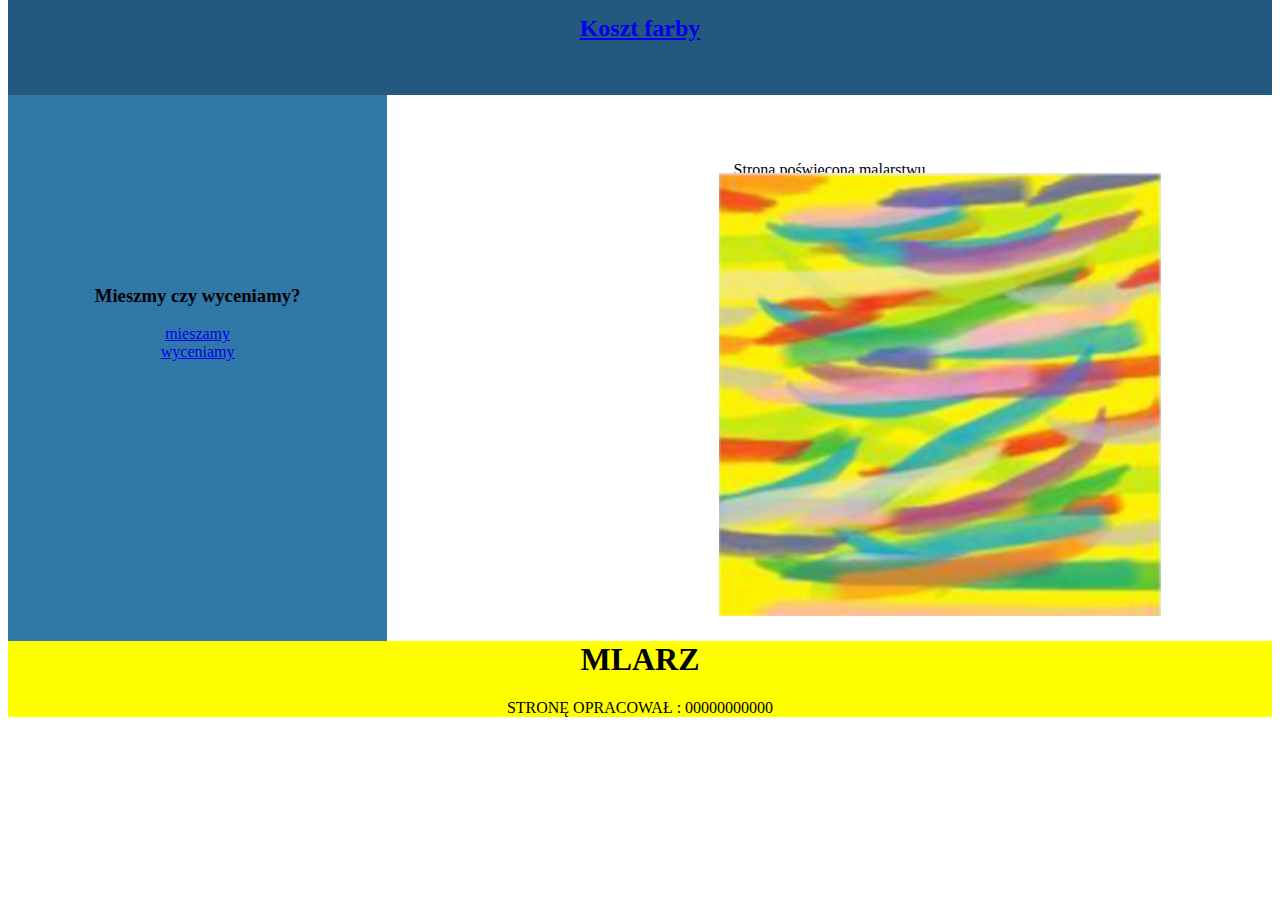
<file: index.html>
<!DOCTYPE html>
<html lang="en">
<head>
    <meta charset="UTF-8">
    <meta http-equiv="X-UA-Compatible" content="IE=edge">
    <meta name="viewport" content="width=device-width, initial-scale=1.0">
    <title>Document</title>
    <link rel="stylesheet" href="style.css">
</head>
<body>
    <div class="naw">
        <a href="./index.html"><h2 class="ha">Koszt farby</h2></a>
    </div>
    <div class="grid">
        <div class="item1">
            <h3 class="i1">Mieszmy czy wyceniamy?</h3>
            <a class="i1" href="./mieszamy.html">mieszamy</a>
            <br><a class="i1" href="./cena.html">wyceniamy</a>
        </div>
        <div class="item2">
            <p class="par">Strona poświęcona malarstwu</p>
            <img class="img" src="./z.png" alt="abstrakcja">
        </div>
    </div>
    <footer class="foo">
        <h1>MLARZ</h1>
        <P>STRONĘ OPRACOWAŁ : 00000000000</P>
    </footer>
</body>
</html>
</file>
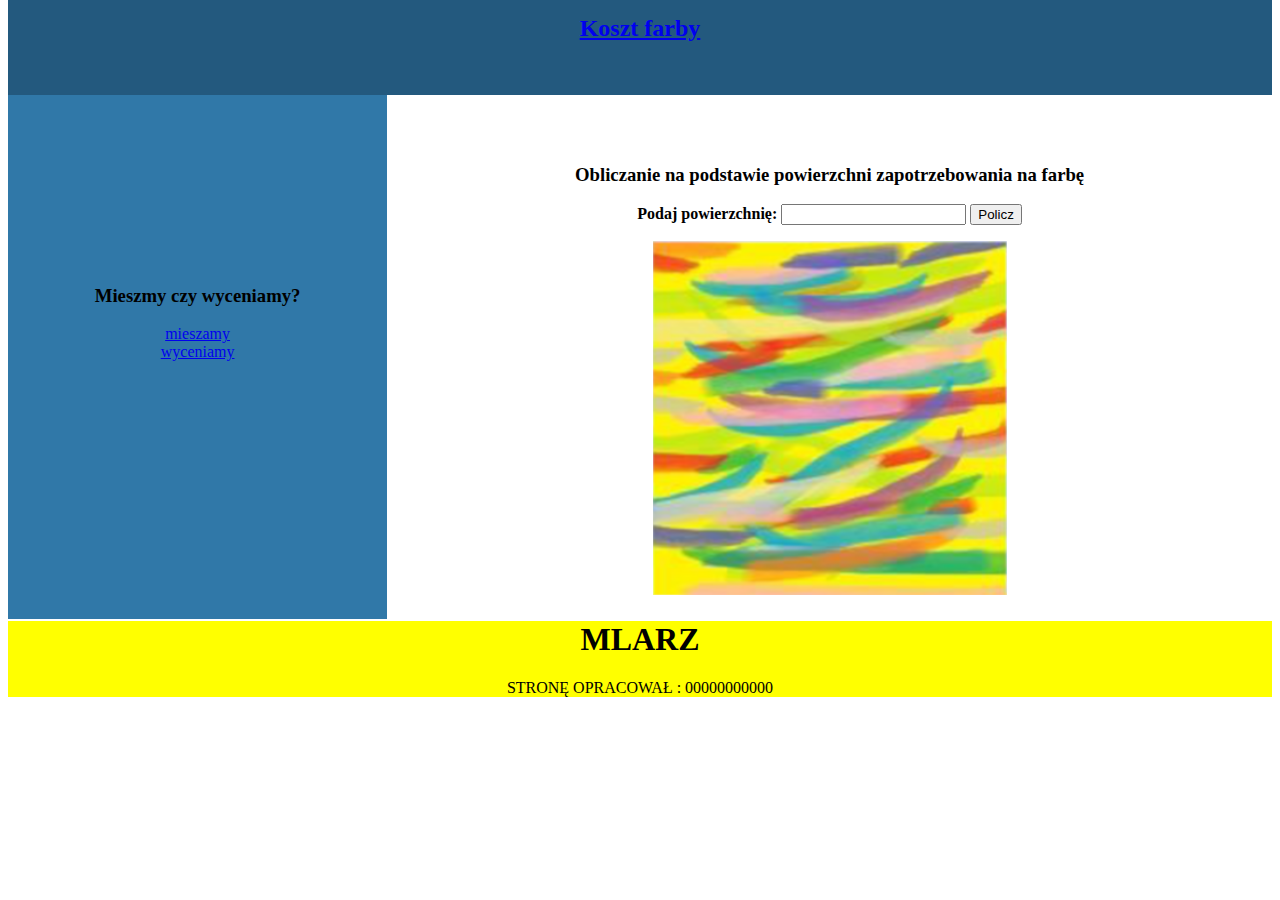
<file: cena.html>
<!DOCTYPE html>
<html lang="en">
<head>
    <meta charset="UTF-8">
    <meta http-equiv="X-UA-Compatible" content="IE=edge">
    <meta name="viewport" content="width=device-width, initial-scale=1.0">
    <title>Document</title>
    <link rel="stylesheet" href="style.css">
    
</head>
<body>
    <div class="naw">
        <a href="./index.html"><h2 class="ha">Koszt farby</h2></a>
    </div>
    <div class="grid">
        <div class="item1">
            <h3 class="i1">Mieszmy czy wyceniamy?</h3>
            <a class="i1" href="./mieszamy.html">mieszamy</a>
            <br><a class="i1" href="./cena.html">wyceniamy</a>
        </div>
        <div class="item2">
        <div>
            <h3>Obliczanie na podstawie powierzchni zapotrzebowania na farbę</h3>
        </div>
        <div>
            <b>Podaj powierzchnię:</b>
            <input  type="number" id="podstawa">
            <button onclick="pobieranie().value">Policz</button>
            <p id="wynik"></p>
            <img src="./z.png" alt="abstrakcja" width="40%">

        </div>
        <div id="napis"></div>
    </div>
    </div>
    <footer class="foo">
        <h1>MLARZ</h1>
        <P>STRONĘ OPRACOWAŁ : 00000000000</P>
    </footer>

    <script src="main.js"></script>
</body>
</html>
</file>
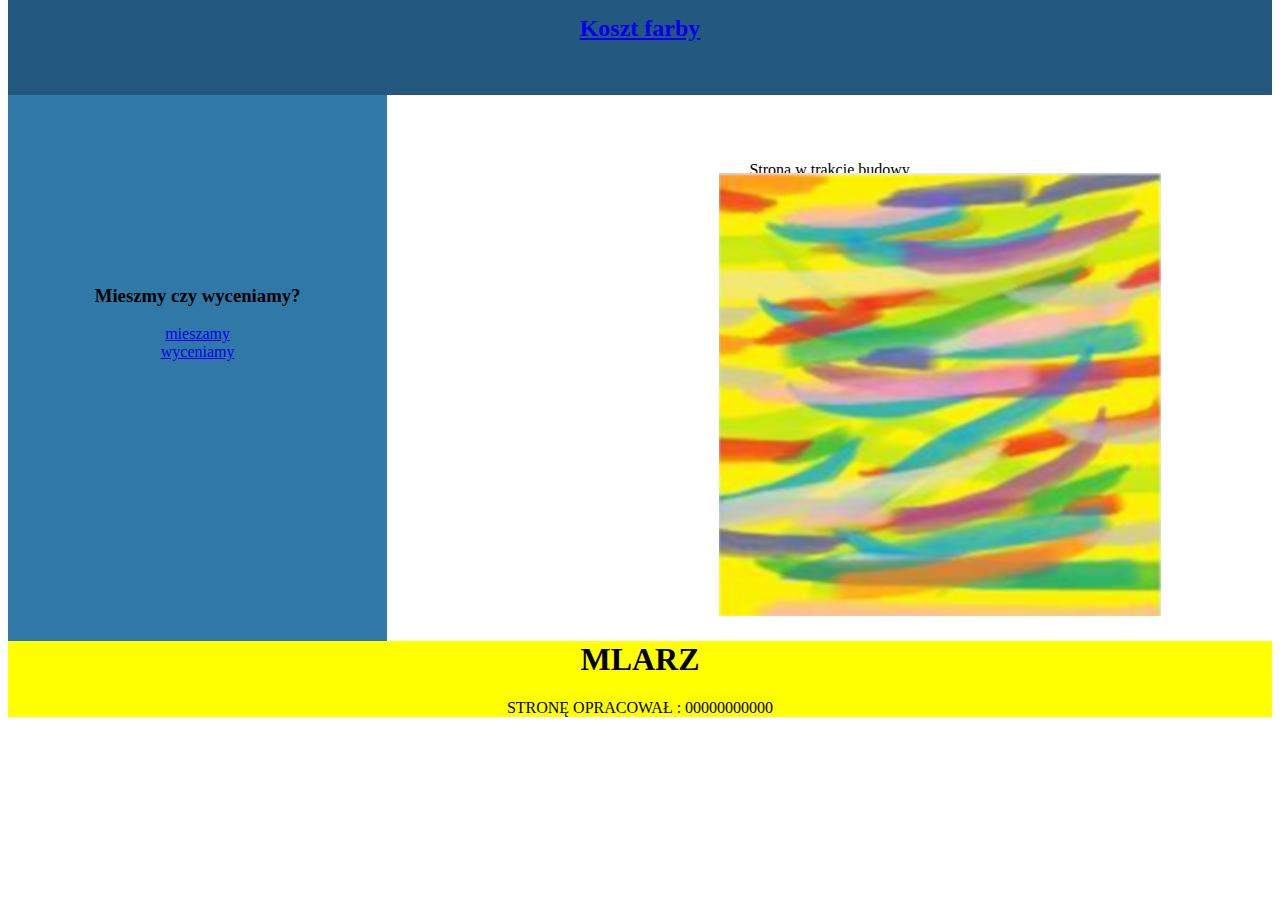
<file: mieszamy.html>
<!DOCTYPE html>
<html lang="en">
<head>
    <meta charset="UTF-8">
    <meta http-equiv="X-UA-Compatible" content="IE=edge">
    <meta name="viewport" content="width=device-width, initial-scale=1.0">
    <title>Document</title>
    <link rel="stylesheet" href="style.css">
</head>
<body>
    <div class="naw">
        <a href="./index.html"><h2 class="ha">Koszt farby</h2></a>
    </div>
    <div class="grid">
        <div class="item1">
            <h3 class="i1">Mieszmy czy wyceniamy?</h3>
            <a class="i1" href="./mieszamy.html">mieszamy</a>
            <br><a class="i1" href="./cena.html">wyceniamy</a>
        </div>
        <div class="item2">
            <p class="par">Strona w trakcie budowy</p>
            <img class="img" src="./z.png" alt="abstrakcja">
        </div>
    </div>
    <footer class="foo">
        <h1>MLARZ</h1>
        <P>STRONĘ OPRACOWAŁ : 00000000000</P>
    </footer>

</body>
</html>
</file>
<file: style.css>
.naw {
    background-color: rgb(35, 89, 126);
    text-align: center;
    height: 100px;
    margin-top: -25px;
}

.ha {
    padding-top: 20px;
}

.grid {
    display: grid;
    grid-template-columns: 30% 70%;
}

.item1 {
    background-color: rgb(48, 120, 168);
    text-align: center;
    height: 104%;
}
.i1 {
    margin-top: 50%;
}
.item2 {
    text-align: center;
    padding-top: 50px;
}

.img {
    margin-top: 5%;
    margin-left: 25%;
    width: 50%;
}

.par {
    text-align: center;
    margin-bottom: -50px;
}

.foo {
    background-color: yellow;
    text-align: center;
}
</file>
